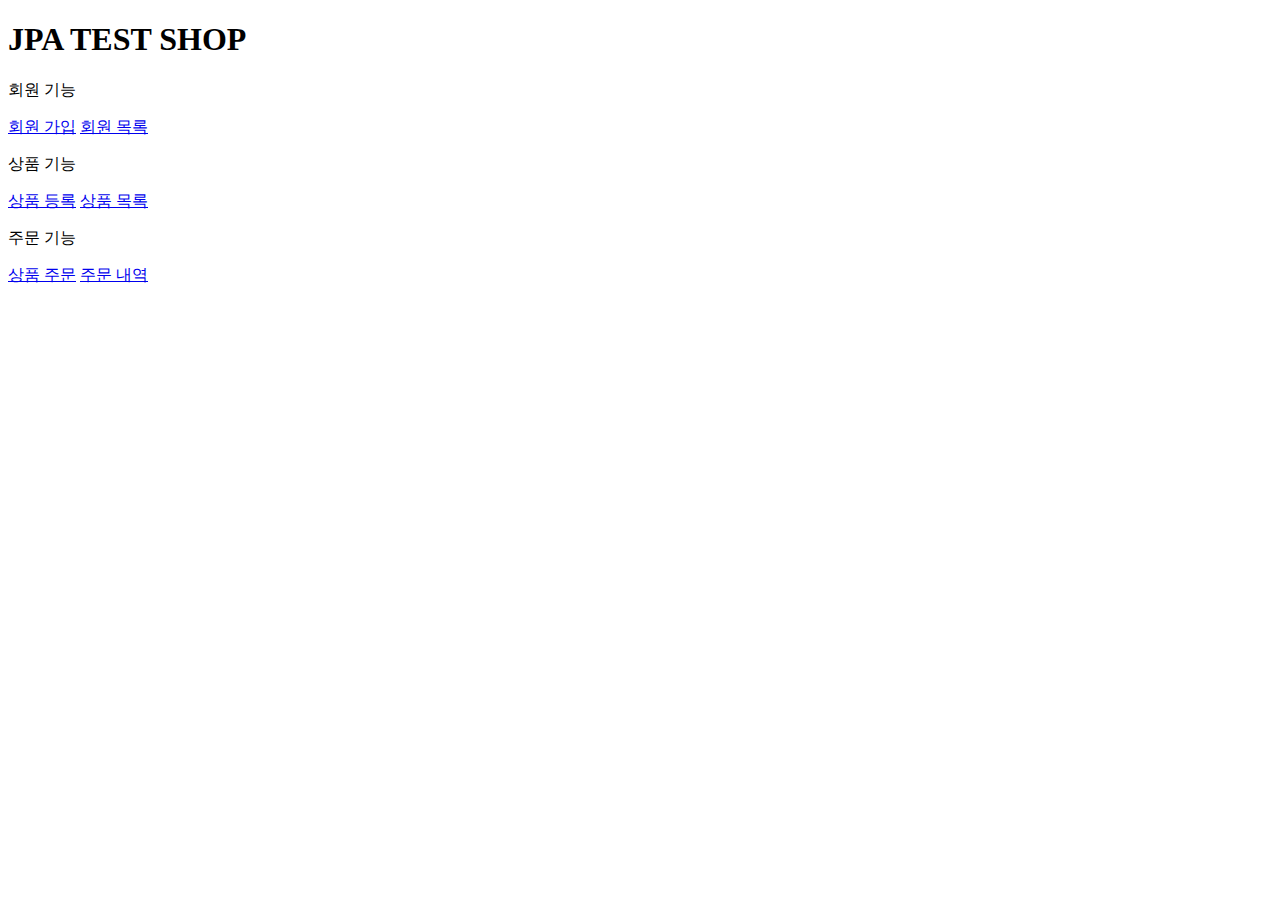
<file: src/main/resources/templates/home.html>
<!DOCTYPE HTML>
<html xmlns:th="http://www.thymeleaf.org">
<!-- include 기능 -->
<head th:replace="fragments/header :: header">  
    <title>Hello</title>
    <meta http-equiv="Content-Type" content="text/html; charset=UTF-8" />
</head>

<body>
    <div class="container">
        <div th:replace="fragments/bodyHeader :: bodyHeader" ></div>
        <div class="jumbotron">
            <h1>JPA TEST SHOP</h1>
            <p class="lead">회원 기능</p>
            <p>
                <a class="btn btn-lg btn-secondary" href="/members/new">회원 가입</a>
                <a class="btn btn-lg btn-secondary" href="/members">회원 목록</a>
            </p>
            <p class="lead">상품 기능</p>
            <p>
                <a class="btn btn-lg btn-dark" href="/items/new">상품 등록</a>
                <a class="btn btn-lg btn-dark" href="/items">상품 목록</a>
            </p>
            <p class="lead">주문 기능</p>
            <p>
                <a class="btn btn-lg btn-info" href="/order">상품 주문</a>
                <a class="btn btn-lg btn-info" href="/orders">주문 내역</a>
            </p>
        </div>
        <!-- include 기능 -->
        <div th:replace="fragments/footer :: footer" ></div>
    </div> <!-- /container -->
</body>
</html>
</file>
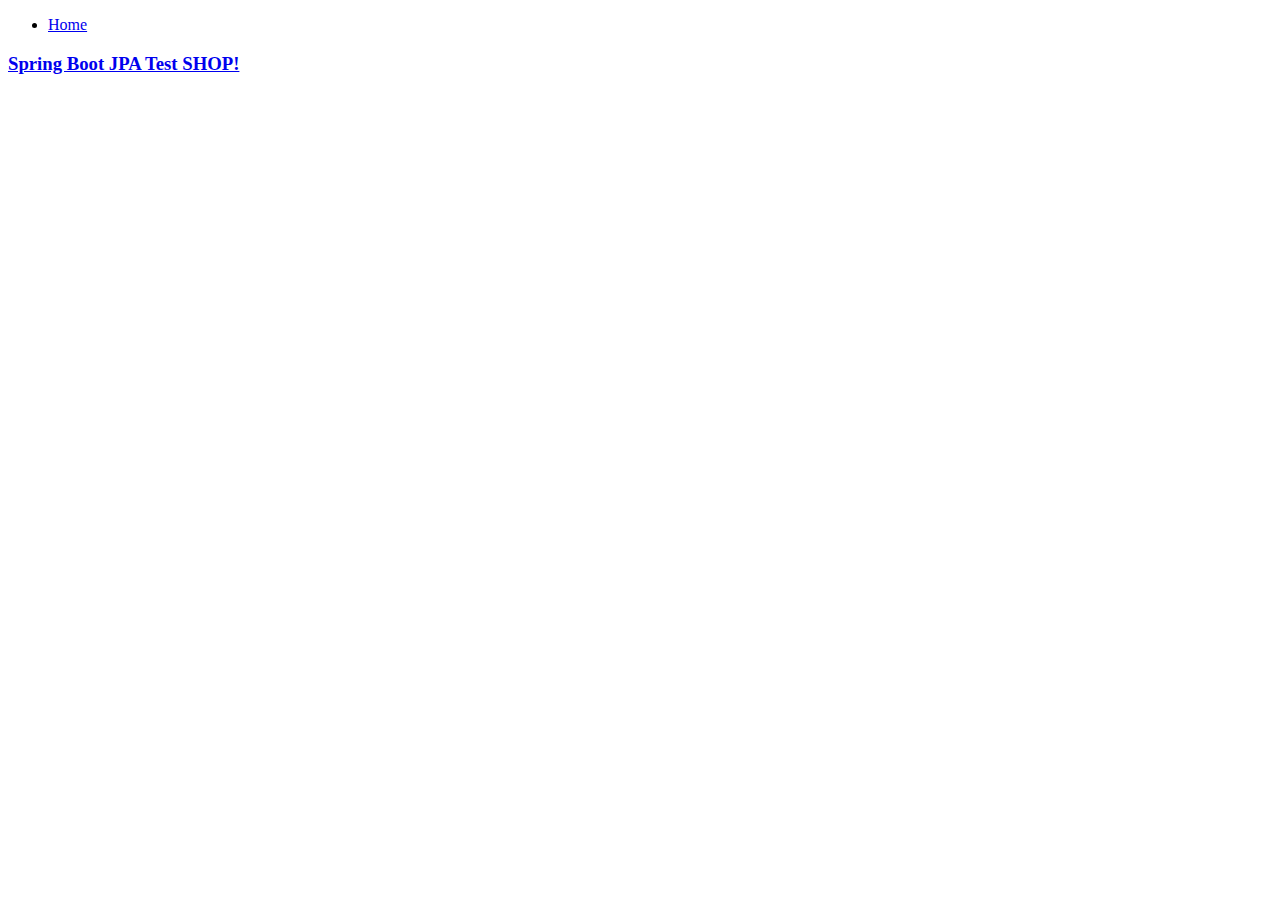
<file: src/main/resources/templates/fragments/bodyHeader.html>
<!DOCTYPE html>
<html xmlns:th="http://www.thymeleaf.org">
<div class="header" th:fragment="bodyHeader">
    <ul class="nav nav-pills pull-right">
        <li><a href="/">Home</a></li>
    </ul>
    <a href="/">
        <h3 class="text-muted">Spring Boot JPA Test SHOP!</h3>
    </a>
</div>
</file>
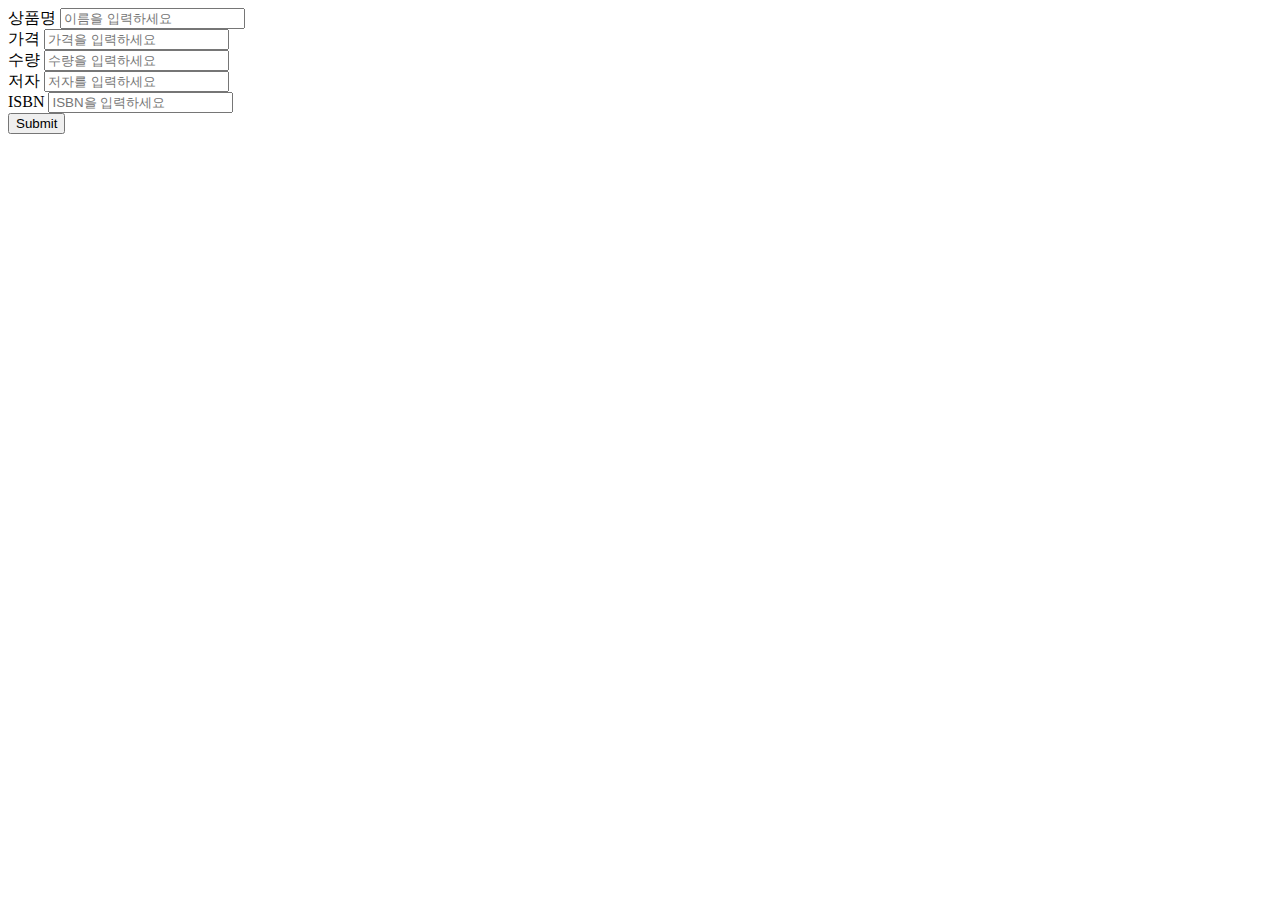
<file: src/main/resources/templates/items/createItemForm.html>
<!DOCTYPE HTML>
<html xmlns:th="http://www.thymeleaf.org">

<head th:replace="fragments/header :: header">
</head>

<body>
    <div class="container">
        <div th:replace="fragments/bodyHeader :: bodyHeader"></div>
        <form th:action="@{/items/new}" th:object="${form}" method="post">
            <div class="form-group">
                <label th:for="name">상품명</label>
                <input type="text" th:field="*{name}" class="form-control" placeholder="이름을 입력하세요">
            </div>
            <div class="form-group">
                <label th:for="price">가격</label>
                <input type="number" th:field="*{price}" class="form-control" placeholder="가격을 입력하세요">
            </div>
            <div class="form-group">
                <label th:for="stockQuantity">수량</label>
                <input type="number" th:field="*{stockQuantity}" class="formcontrol" placeholder="수량을 입력하세요">
            </div>
            <div class="form-group">
                <label th:for="author">저자</label>
                <input type="text" th:field="*{author}" class="form-control" placeholder="저자를 입력하세요">
            </div>
            <div class="form-group">
                <label th:for="isbn">ISBN</label>
                <input type="text" th:field="*{isbn}" class="form-control" placeholder="ISBN을 입력하세요">
            </div>
            <button type="submit" class="btn btn-primary">Submit</button>
        </form>
        <br />
        <div th:replace="fragments/footer :: footer" ></div>
    </div> <!-- /container -->
</body>

</html>
</file>
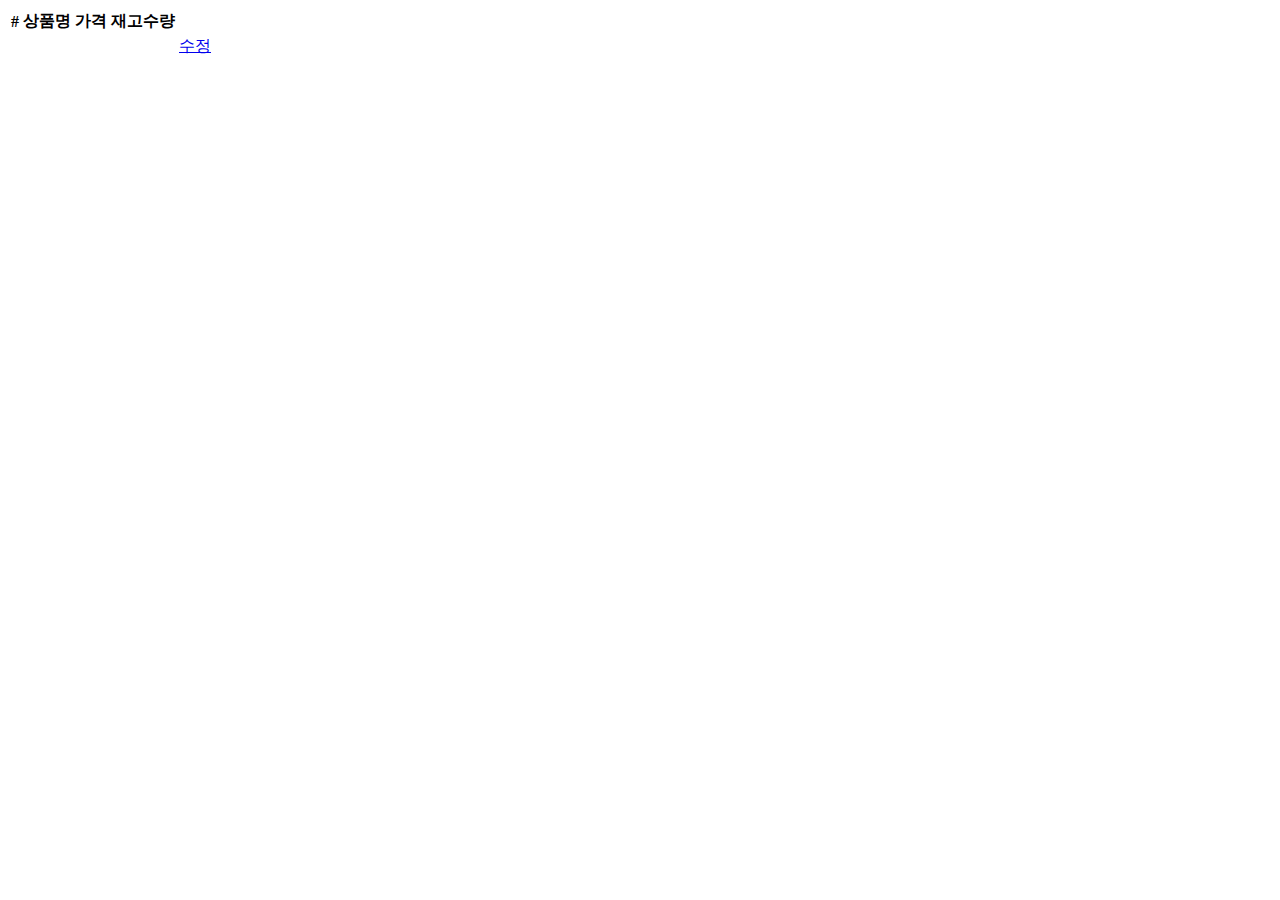
<file: src/main/resources/templates/items/itemList.html>
<!DOCTYPE HTML>
<html xmlns:th="http://www.thymeleaf.org">

<head th:replace="fragments/header :: header"></head>

<body>
    <div class="container">
        <div th:replace="fragments/bodyHeader :: bodyHeader"></div>
        <div>
            <table class="table table-striped">
                <thead>
                    <tr>
                        <th>#</th>
                        <th>상품명</th>
                        <th>가격</th>
                        <th>재고수량</th>
                        <th></th>
                    </tr>
                </thead>
                <tbody>
                    <tr th:each="item : ${items}">
                        <td th:text="${item.id}"></td>
                        <td th:text="${item.name}"></td>
                        <td th:text="${item.price}"></td>
                        <td th:text="${item.stockQuantity}"></td>
                        <td>
                            <a href="#" th:href="@{/items/{id}/edit (id=${item.id})}" class="btn btn-primary"
                                role="button">수정</a>
                        </td>
                    </tr>
                </tbody>
            </table>
        </div>
        <div th:replace="fragments/footer :: footer"></div>
    </div> <!-- /container -->
</body>

</html>
</file>
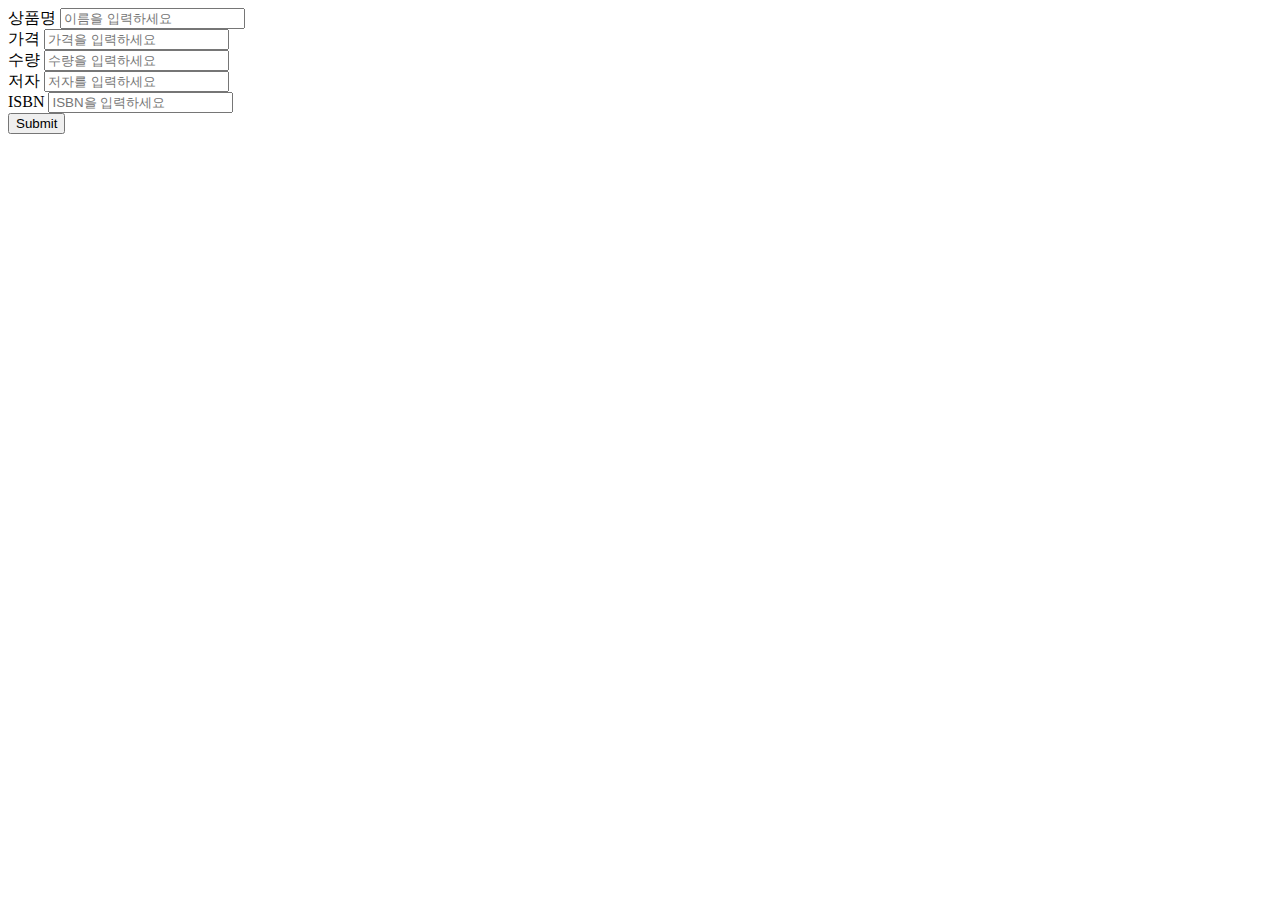
<file: src/main/resources/templates/items/updateItemForm.html>
<!DOCTYPE HTML>
<html xmlns:th="http://www.thymeleaf.org">

<head th:replace="fragments/header :: header"></head>

<body>
    <div class="container">
        <div th:replace="fragments/bodyHeader :: bodyHeader"></div>
        <form th:object="${form}" method="post">
            <!-- id -->
            <input type="hidden" th:field="*{id}" />
            <div class="form-group">
                <label th:for="name">상품명</label>
                <input type="text" th:field="*{name}" class="form-control" placeholder="이름을 입력하세요" />
            </div>
            <div class="form-group">
                <label th:for="price">가격</label>
                <input type="number" th:field="*{price}" class="form-control" placeholder="가격을 입력하세요" />
            </div>
            <div class="form-group">
                <label th:for="stockQuantity">수량</label>
                <input type="number" th:field="*{stockQuantity}" class="formcontrol" placeholder="수량을 입력하세요" />
            </div>
            <div class="form-group">
                <label th:for="author">저자</label>
                <input type="text" th:field="*{author}" class="form-control" placeholder="저자를 입력하세요" />
            </div>
            <div class="form-group">
                <label th:for="isbn">ISBN</label>
                <input type="text" th:field="*{isbn}" class="form-control" placeholder="ISBN을 입력하세요" />
            </div>
            <button type="submit" class="btn btn-primary">Submit</button>
        </form>
        <div th:replace="fragments/footer :: footer"></div>
    </div> <!-- /container -->
</body>

</html>
</file>
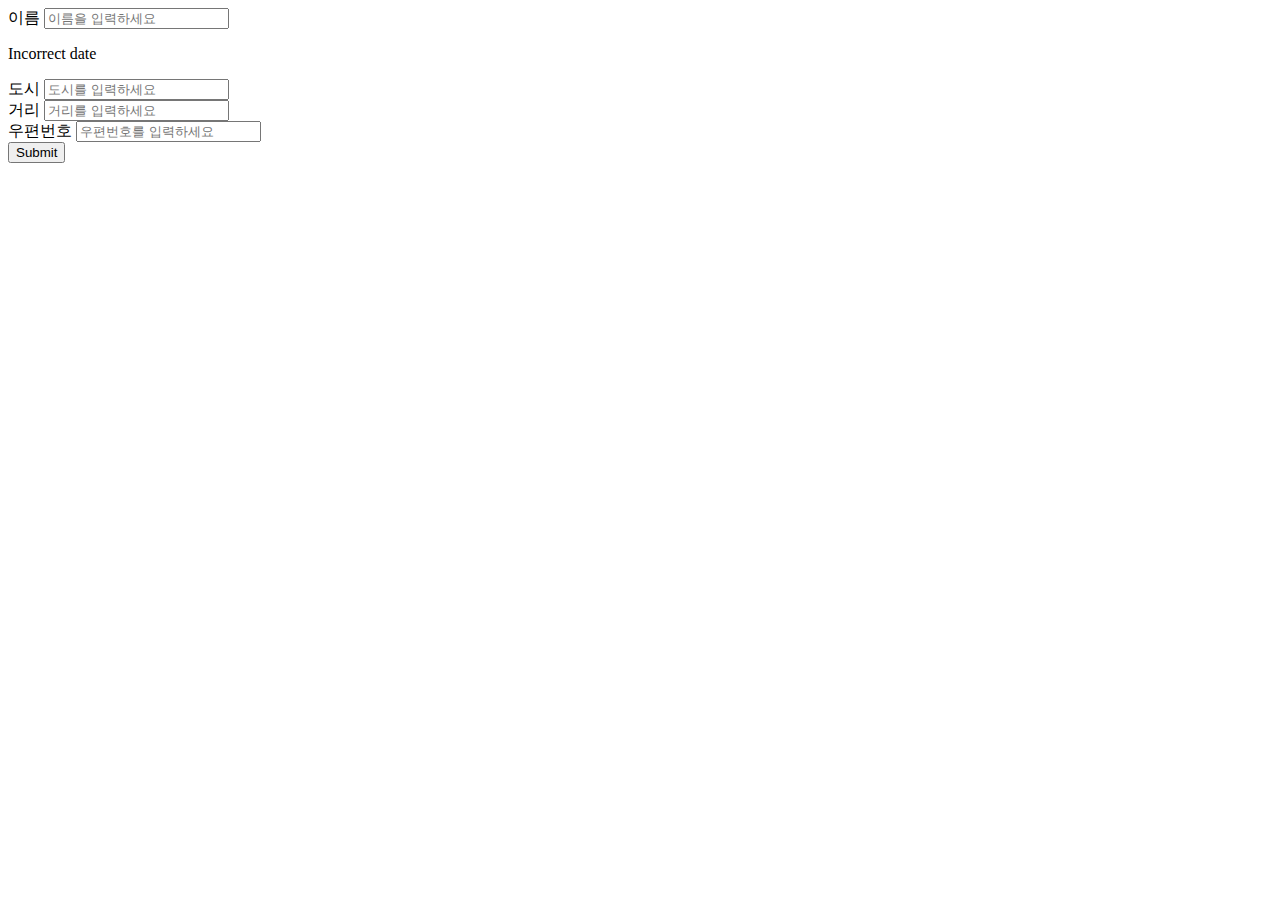
<file: src/main/resources/templates/members/createMemberForm.html>
<!DOCTYPE HTML>
<html xmlns:th="http://www.thymeleaf.org">

<head th:replace="fragments/header :: header">
</head>

<!-- th:field="*{....}"  id와 name 속성을 하나로 통일 시켜줌 -->
<!-- th:object="{....}" th:object는 폼에서 서버단으로 값을 넘길 때 object 에 지정한 객체에 값을 담아 넘겨줄수 있다 -->
<body>
    <div class="container">
        <div th:replace="fragments/bodyHeader :: bodyHeader"></div>
        <form role="form" action="/members/new" th:object="${memberForm}" method="post">
            <div class="form-group">
                <label th:for="name">이름</label>
                <input type="text" th:field="*{name}" class="form-control" placeholder="이름을 입력하세요" 
                th:class="${#fields.hasErrors('name')}? 'form-control fieldError' : 'form-control'">
                <!-- 삼항식을 사용하여 에러 유무에 따른 class 이름을 변경 -->
                 <p th:if="${#fields.hasErrors('name')}" th:errors="*{name}">Incorrect date</p>
            </div>
            <div class="form-group">
                <label th:for="city">도시</label>
                <input type="text" th:field="*{city}" class="form-control" placeholder="도시를 입력하세요">
            </div>
            <div class="form-group">
                <label th:for="street">거리</label>
                <input type="text" th:field="*{street}" class="form-control" placeholder="거리를 입력하세요">
            </div>
            <div class="form-group">
                <label th:for="zipcode">우편번호</label>
                <input type="text" th:field="*{zipcode}" class="form-control" placeholder="우편번호를 입력하세요">
            </div>
            <button type="submit" class="btn btn-primary">Submit</button>
        </form>
            <br/>
            <div th:replace="fragments/footer :: footer" ></div>
    </div> <!-- /container -->
</body>
</html>
</file>
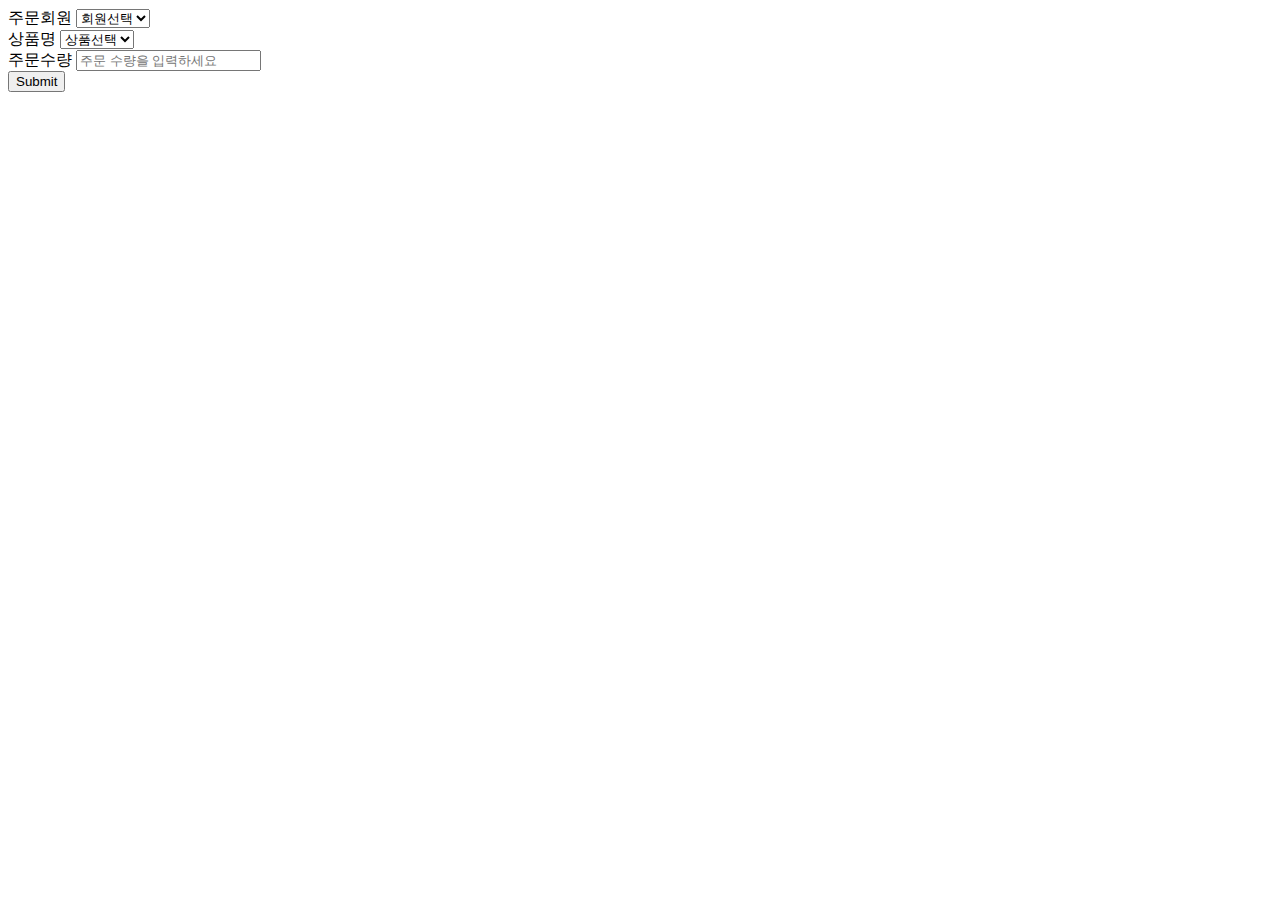
<file: src/main/resources/templates/Order/orderForm.html>
<!DOCTYPE HTML>
<html xmlns:th="http://www.thymeleaf.org">

<head th:replace="fragments/header :: header"></head>

<body>
    <div class="container">
        <div th:replace="fragments/bodyHeader :: bodyHeader"></div>
        <form role="form" action="/order" method="post">
            <div class="form-group">
                <label for="member">주문회원</label>
                <select name="memberId" id="member" class="form-control">
                    <option value="">회원선택</option>
                    <option th:each="member : ${members}" th:value="${member.id}" th:text="${member.name}"></option>
                </select>
            </div>
            <div class="form-group">
                <label for="item">상품명</label>
                <select name="itemId" id="item" class="form-control">
                    <option value="">상품선택</option>
                    <option th:each="item : ${items}" th:value="${item.id}" th:text="${item.name}"></option>
                </select>
            </div>
            <div class="form-group">
                <label for="count">주문수량</label>
                <input type="number" name="count" class="form-control" id="count" placeholder="주문 수량을 입력하세요">
            </div>
            <button type="submit" class="btn btn-primary">Submit</button>
        </form>
        <br />
        <div th:replace="fragments/footer :: footer"></div>
    </div> <!-- /container -->
</body>

</html>
</file>
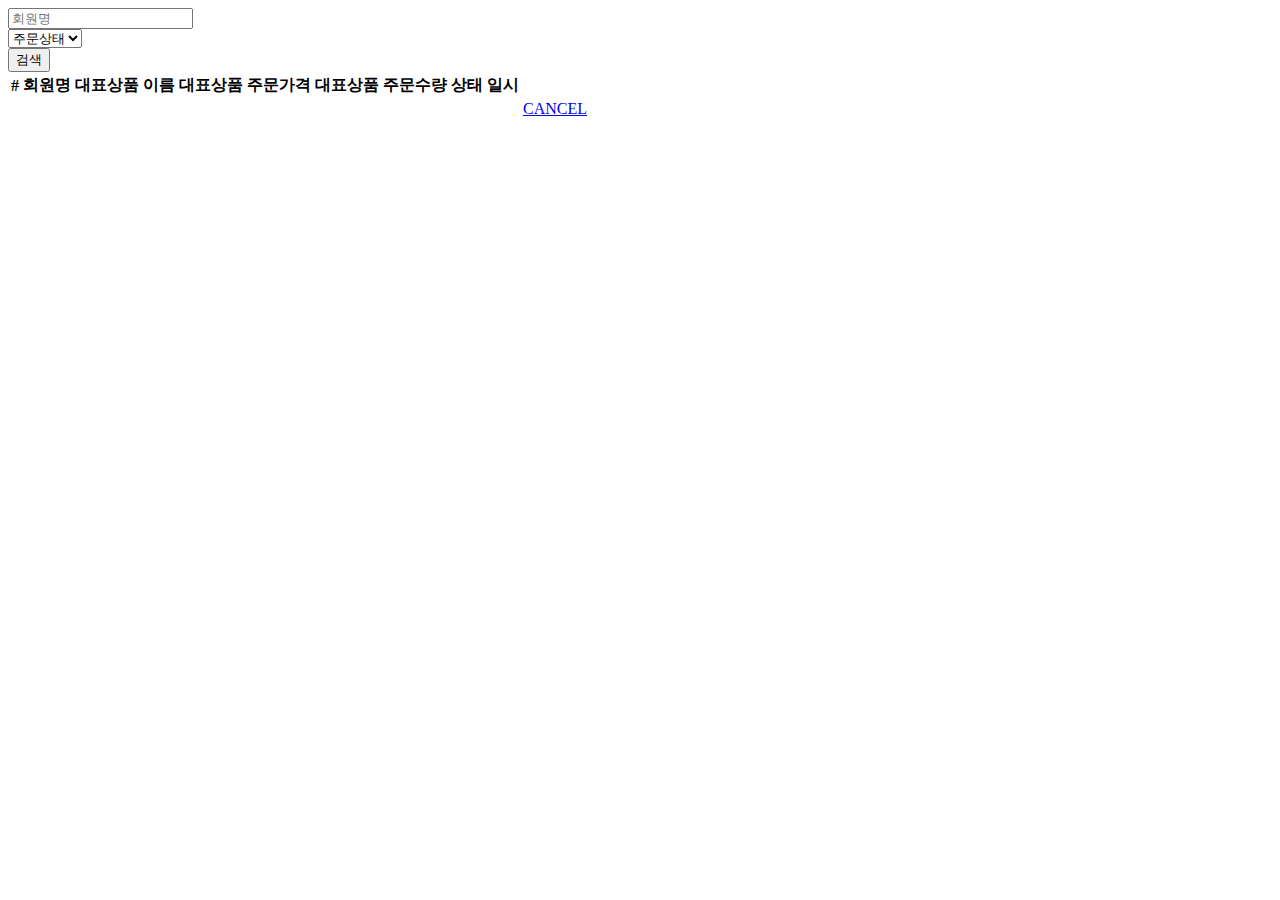
<file: src/main/resources/templates/Order/orderList.html>
<!DOCTYPE HTML>
<html xmlns:th="http://www.thymeleaf.org">

<head th:replace="fragments/header :: header"></head>

<body>
    <div class="container">
        <div th:replace="fragments/bodyHeader :: bodyHeader"></div>
        <div>
            <div>
                <form th:object="${orderSearch}" class="form-inline">
                    <div class="form-group mb-2">
                        <input type="text" th:field="*{memberName}" class="formcontrol" placeholder="회원명" />
                    </div>
                    <div class="form-group mx-sm-1 mb-2">
                        <select th:field="*{orderStatus}" class="form-control">
                            <option value="">주문상태</option>
                            <option th:each="status : ${T(jpabook.jpashop.domain.OrderStatus).values()}"
                                th:value="${status}" th:text="${status}">option
                            </option>
                        </select>
                    </div>
                    <button type="submit" class="btn btn-primary mb-2">검색</button>
                </form>
            </div>
            <table class="table table-striped">
                <thead>
                    <tr>
                        <th>#</th>
                        <th>회원명</th>
                        <th>대표상품 이름</th>
                        <th>대표상품 주문가격</th>
                        <th>대표상품 주문수량</th>
                        <th>상태</th>
                        <th>일시</th>
                        <th></th>
                    </tr>
                </thead>
                <tbody>
                    <tr th:each="item : ${orders}">
                        <td th:text="${item.id}"></td>
                        <td th:text="${item.member.name}"></td>
                        <td th:text="${item.orderItems[0].item.name}"></td>
                        <td th:text="${item.orderItems[0].orderPrice}"></td>
                        <td th:text="${item.orderItems[0].count}"></td>
                        <td th:text="${item.status}"></td>
                        <td th:text="${item.orderDate}"></td>
                        <td>
                            <a th:if="${item.status.name() == 'ORDER'}" href="#"
                                th:href="'javascript:cancel('+${item.id}+')'" class="btn btn-danger">CANCEL</a>
                        </td>
                    </tr>
                </tbody>
            </table>
        </div>
        <div th:replace="fragments/footer :: footer" />
    </div> <!-- /container -->
</body>
<script>
    function cancel(id) {
        var form = document.createElement("form");
        form.setAttribute("method", "post");
        form.setAttribute("action", "/orders/" + id + "/cancel");
        document.body.appendChild(form);
        form.submit();
    }
</script>

</html>
</file>
